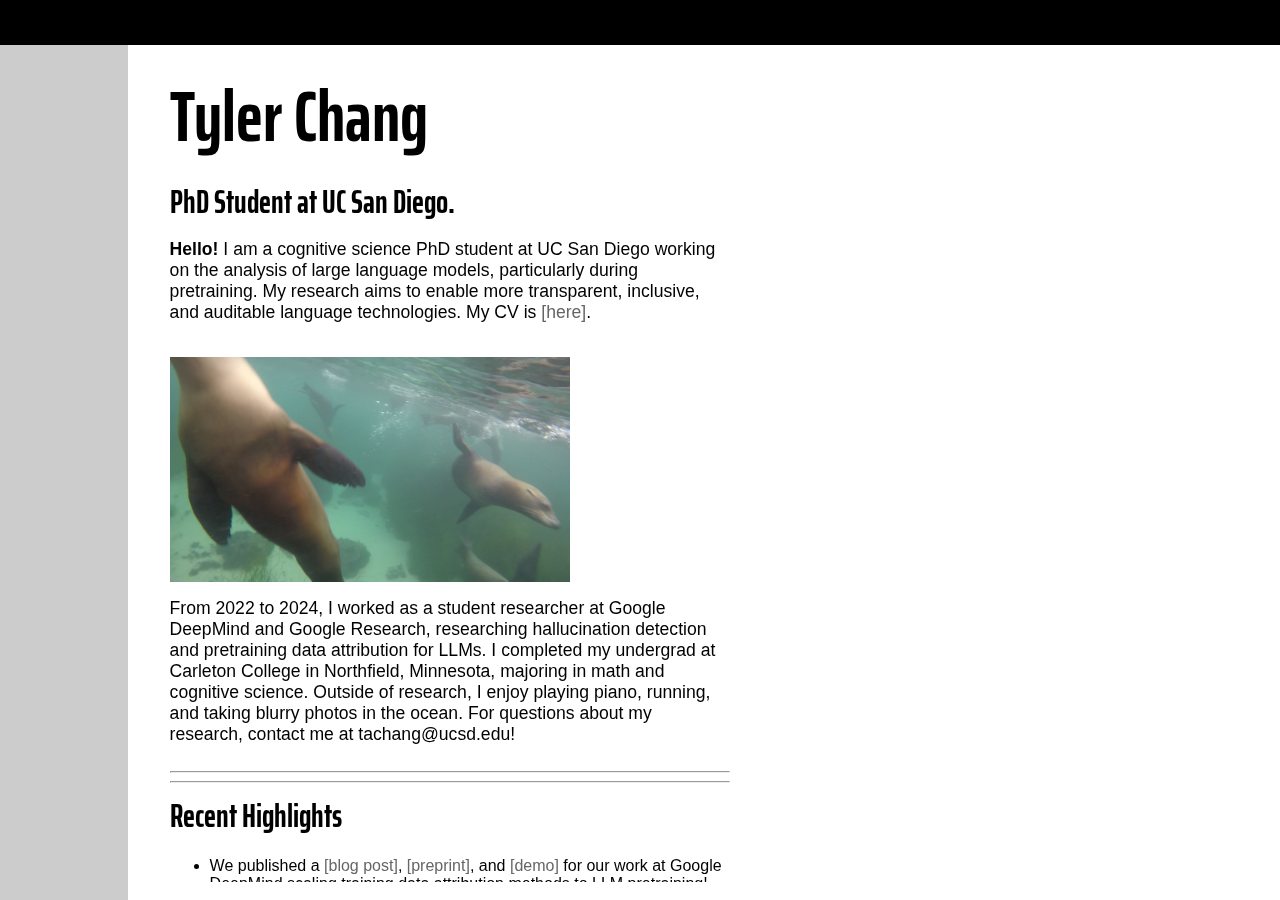
<file: index.html>
<!DOCTYPE html>
<html>
<head>
	<!-- Global site tag (gtag.js) - Google Analytics -->
	<script async src="https://www.googletagmanager.com/gtag/js?id=UA-168011222-1"></script>
	<script>
	  window.dataLayer = window.dataLayer || [];
	  function gtag(){dataLayer.push(arguments);}
	  gtag('js', new Date());

	  gtag('config', 'UA-168011222-1');
	</script>
	<!-- Google fonts -->
	<link rel="stylesheet" href="https://fonts.googleapis.com/css?family=Saira+Extra+Condensed:500,700">
	<!-- Site info -->
	<title>Tyler A. Chang</title>
	<meta name="author" content="Tyler A. Chang">
	<meta name="description" content="Tyler Chang, PhD student at UC San Diego.">
	<meta name="keywords" content="Tyler Chang, Carleton, UC San Diego, UCSD">
	<meta name="google-site-verification" content="rCmbByGQ7v60goauxCsOqJSLGF2JA8BB2EkoA2E05r8">
	<meta name="viewport" content="width=device-width, initial-scale=1">
	<!--Open Graph tags -->
	<meta property="og:title" content="Tyler A. Chang" />
	<meta property="og:type" content="website" />
	<meta property="og:url" content="https://tylerachang.github.io/" />
	<meta property="og:image" content="hawaii.jpg" />
	<meta property="og:image:width" content="3264" />
	<meta property="og:image:height" content="2448" />
	<meta property="og:description" content="Tyler Chang, PhD student at UC San Diego." />
	<!-- Links -->
	<link rel="canonical" href="https://tylerachang.github.io/">
    <link rel="shortcut icon" href="icon.ico">
    <link rel="stylesheet" type="text/css" href="style.css">
</head>
<body>
    <div id="sidebar"></div>
	<div id="topbar">
	</div>
	<div id="main-box">
		<div class="content">
			<div class="header">Tyler Chang</div>
            <div class="subheader">PhD Student at UC San Diego.</div>
            <!-- &nbsp<a class="paragraph" style="display:inline;font-weight:bold;" target="_blank" href="tyler_chang_cv.pdf">[Link to CV]</a> -->
			<!-- <div class="paragraph" style="font-weight:bold;">Language Models / Pretraining Dynamics / Multilinguality.</div><br> -->
			<div class="paragraph"><b>Hello!</b>
			I am a cognitive science PhD student at UC San Diego working on the analysis of large language models, particularly during pretraining. 
			My research aims to enable more transparent, inclusive, and auditable language technologies.
			My CV is <a target="_blank" href="tyler_chang_cv.pdf">[here]</a>.
			</div><br>
			<img id="selfimage" src="sealions.jpg" alt="Sea lions in La Jolla Cove.">
			<div class="paragraph">
			From 2022 to 2024, I worked as a student researcher at Google DeepMind and Google Research, researching hallucination detection and pretraining data attribution for LLMs.
			I completed my undergrad at Carleton College in Northfield, Minnesota, majoring in math and cognitive science.
			Outside of research, I enjoy playing piano, running, and taking blurry photos in the ocean. For questions about my research, contact me at <span>tachang@ucsd.edu</span>!
			</div><br>
			
			<hr><hr>
			<div class="subheader" style="display:inline;">Recent Highlights</div>
			<ul>
				<li>We published a <a target="_blank" href="https://medium.com/people-ai-research/scaling-training-data-attribution-f7d1eddd85da">[blog post]</a>, <a target="_blank" href="https://arxiv.org/abs/2410.17413">[preprint]</a>, and <a target="_blank" href="https://github.com/PAIR-code/pretraining-tda/">[demo]</a> for our work at Google DeepMind scaling training data attribution methods to LLM pretraining!</li><br>
				<li>Our <a target="_blank" href="https://arxiv.org/abs/2311.09205">[paper]</a> on the curse of multilinguality in language models received an outstanding paper award at EMNLP 2024!</li><br>
				<li>We released <a target="_blank" href="https://github.com/tylerachang/goldfish">[Goldfish]</a>, a suite of small, comparable monolingual language models for 350 languages!</li>
			</ul>
			<br>
			
			<hr><hr>
			<div class="subheader" style="display:inline;">Select Publications</div>&nbsp&nbsp
			<a class="paragraph" style="display:inline;" target="_blank" href="https://scholar.google.com/citations?user=zkDuqfwAAAAJ">[Google Scholar]</a>&nbsp
			<!-- <a class="paragraph" style="display:inline;" target="_blank" href="https://www.semanticscholar.org/author/Tyler-A.-Chang/2087001989">[Semantic Scholar]</a>&nbsp -->
			<a class="paragraph" style="display:inline;" target="_blank" href="https://github.com/tylerachang">[Github]</a>&nbsp
			<!-- <a class="paragraph" style="display:inline;" target="_blank" href="tyler_chang_cv.pdf">[CV]</a> -->
			<br><br>
			
			<details>
				<summary style="cursor:pointer">
				<b>&nbsp Pretraining dynamics and language acquisition</b>
				</summary>
				<img id="selfimage" src="research_images/learning_curve.png" alt="Language model learning curve">
				<div class="publication"><b>Chang, T. A.</b>, Rajagopal, D., Bolukbasi, T., Dixon, L., & Tenney, I. (under review). Scalable influence and fact tracing for large language model pretraining.&nbsp <a target="_blank" href="https://arxiv.org/abs/2410.17413">[Preprint]</a>&nbsp <a target="_blank" href="https://medium.com/people-ai-research/scaling-training-data-attribution-f7d1eddd85da">[Blog Post]</a>&nbsp <a target="_blank" href="https://github.com/PAIR-code/pretraining-tda/">[Demo]</a></div>
				<div class="publication"><b>Chang, T. A.</b>, Tu, Z., & Bergen, B. K. (2024). Characterizing learning curves during language model pre-training: Learning, forgetting, and stability. <i>Transactions of the Association for Computational Linguistics</i> (TACL).&nbsp <a target="_blank" href="https://arxiv.org/abs/2308.15419">[Preprint]</a></div>
				<div class="publication">Unger, L., <b>Chang, T. A.</b>, Savic, O., Bergen, B. K., & Sloutsky, V. M. (2024). When is a word in good company for learning? <i>Developmental Science</i>.&nbsp <a target="_blank" href="https://onlinelibrary.wiley.com/doi/10.1111/desc.13510">[Paper]</a></div>
				<div class="publication"><b>Chang, T. A.</b>, & Bergen, B. K. (2022). Word acquisition in neural language models. <i>Transactions of the Association for Computational Linguistics</i> (TACL). Presented at ACL 2022.&nbsp <a target="_blank" href="https://direct.mit.edu/tacl/article/doi/10.1162/tacl_a_00444/109271/Word-Acquisition-in-Neural-Language-Models">[Paper]</a>&nbsp <a target="_blank" href="https://github.com/tylerachang/word-acquisition-language-models">[Code]</a></div>
				<div class="publication"><b>Chang, T. A.</b>, & Bergen, B. K. (2022). Does contextual diversity hinder early word acquisition? <i>Proceedings of the 44th Annual Conference of the Cognitive Science Society</i> (CogSci).&nbsp <a target="_blank" href="https://escholarship.org/uc/item/6r4132wr">[Paper]</a>&nbsp <a target="_blank" href="https://github.com/tylerachang/contextual-diversity">[Code]</a></div>
			</details>
			<br>
			
			<details>
				<summary style="cursor:pointer">
				<b>&nbsp Multilinguality</b>
				</summary>
				<img id="selfimage" src="research_images/language_embeddings.png" alt="Multilingual language model embeddings.">
				<div class="publication"><b>Chang, T. A.</b>, Arnett, C., Tu, Z., & Bergen, B. K. (under review). Goldfish: Monolingual language models for 350 languages.&nbsp <a target="_blank" href="https://www.arxiv.org/abs/2408.10441">[Preprint]</a>&nbsp <a target="_blank" href="https://huggingface.co/goldfish-models">[Models]</a>&nbsp <a target="_blank" href="https://github.com/tylerachang/goldfish">[Code]</a></div>
				<div class="publication"><b>Chang, T. A.</b>, Arnett, C., Tu, Z., & Bergen, B. K. (2024). When is multilinguality a curse? Language modeling for 250 high- and low-resource languages. <i>Proceedings of the Conference on Empirical Methods in Natural Language Processing</i> (EMNLP). Received an outstanding paper award.&nbsp <a target="_blank" href="https://arxiv.org/abs/2311.09205">[Preprint]</a></div>
				<div class="publication">Arnett, C.*, <b>Chang, T. A.</b>*, & Bergen, B. K. (2024). A bit of a problem: Measurement disparities in dataset sizes across languages. <i>Proceedings of the Annual Meeting of the Special Interest Group on Under-Resourced Languages</i> (workshop at LREC-COLING). *Equal contribution.&nbsp <a target="_blank" href="https://arxiv.org/abs/2403.00686">[Preprint]</a></div>
				<div class="publication"><b>Chang, T. A.</b>, Tu, Z., & Bergen, B. K. (2022). The geometry of multilingual language model representations. <i>Proceedings of the Conference on Empirical Methods in Natural Language Processing</i> (EMNLP).&nbsp <a target="_blank" href="https://aclanthology.org/2022.emnlp-main.9/">[Paper]</a>&nbsp <a target="_blank" href="https://github.com/tylerachang/multilingual-geometry">[Code]</a></div>
			</details>
			<br>
			
			<details>
				<summary style="cursor:pointer">
				<b>&nbsp Other publications</b>
				</summary>
				<br>
				<div class="publication"><b>Chang, T. A.</b>, & Bergen, B. K. (2024). Language model behavior: A comprehensive survey. <i>Computational Linguistics</i>.&nbsp <a target="_blank" href="https://arxiv.org/abs/2303.11504">[Paper]</a>&nbsp <a target="_blank" href="https://github.com/tylerachang/llm-behavior-survey">[Website]</a></div>
                <div class="publication"><b>Chang, T. A.</b>*, Tomanek, K.*, Hoffmann, J., Thain, N., van Liemt, E., Meier-Hellstern, K., & Dixon, L. (2024). Detecting hallucination and coverage errors in retrieval augmented generation for controversial topics. <i>Proceedings of the Joint International Conference on Computational Linguistics, Language Resources, and Evaluation</i> (LREC-COLING). *Equal contribution.&nbsp <a target="_blank" href="https://arxiv.org/abs/2403.08904">[Preprint]</a></div>
                <div class="publication">Shah, C.*, Chandak, Y.*, Mane, A.*, Bergen, B. K., & <b>Chang, T. A.</b> (2024). Correlations between multilingual language model geometry and crosslingual transfer performance. <i>Proceedings of the Joint International Conference on Computational Linguistics, Language Resources, and Evaluation</i> (LREC-COLING). *Undergraduate mentees.</div>
                <div class="publication">Arnett, C.*, Rivière, P. D.*, <b>Chang, T. A.</b>, & Trott, S. (2024). Different tokenization schemes lead to comparable performance in Spanish number agreement. <i>Proceedings of the SIGMORPHON Workshop on Computational Research in Phonetics, Phonology, and Morphology</i> (workshop at NAACL). *Equal contribution.&nbsp <a target="_blank" href="https://arxiv.org/abs/2403.13754">[Preprint]</a></div>
				<div class="publication">Michaelov, J. A.*, Arnett, C.*, <b>Chang, T. A.</b>, & Bergen, B. K. (2023). Structural priming demonstrates abstract grammatical representations in multilingual language models. <i>Proceedings of the Conference on Empirical Methods in Natural Language Processing</i> (EMNLP). *Equal contribution.&nbsp <a target="_blank" href="https://aclanthology.org/2023.emnlp-main.227/">[Paper]</a></div>
				<div class="publication">Arnett, C., <b>Chang, T. A.</b>, Michaelov, J., & Bergen, B. K. (2023). Crosslingual structural priming and the pre-training dynamics of bilingual language models. <i>3rd Multilingual Representation Learning Workshop</i> (workshop at EMNLP). Extended abstract.&nbsp <a target="_blank" href="https://arxiv.org/abs/2310.07929">[Abstract]</a></div>
				<div class="publication"><b>Chang, T. A.</b>, Halder, K., Anna John, N., Vyas, Y., Benajiba, Y., Ballesteros, M., & Roth, D. (2023). Characterizing and measuring linguistic dataset drift. <i>Proceedings of the 61st Annual Meeting of the Association for Computational Linguistics</i> (ACL).&nbsp <a target="_blank" href="https://aclanthology.org/2023.acl-long.498/">[Paper]</a>&nbsp <a target="_blank" href="https://github.com/amazon-science/characterizing-measuring-linguistic-drift">[Code]</a></div>
				<div class="publication">Trott, S.*, Jones, C. R.*, <b>Chang, T. A.</b>, Michaelov, J. A., & Bergen, B. K. (2023). Do large language models know what humans know? <i>Cognitive Science</i>. *Equal contribution.&nbsp <a target="_blank" href="https://onlinelibrary.wiley.com/doi/full/10.1111/cogs.13309">[Paper]</a></div>
				<div class="publication">Jones, C. R., <b>Chang, T. A.</b>, Coulson, S., Michaelov, J. A., Trott, S., & Bergen, B. K. (2022). Distributional semantics still can’t account for affordances. <i>Proceedings of the 44th Annual Conference of the Cognitive Science Society</i> (CogSci).&nbsp <a target="_blank" href="https://escholarship.org/uc/item/44z7r3j3">[Paper]</a></div>
				<div class="publication"><b>Chang, T. A.</b>, Xu, Y., Xu, W., & Tu, Z. (2021). Convolutions and self-attention: Re-interpreting relative positions in pre-trained language models. <i>Proceedings of the 59th Annual Meeting of the Association for Computational Linguistics and the 11th International Joint Conference on Natural Language Processing</i> (ACL-IJCNLP).&nbsp <a target="_blank" href="https://aclanthology.org/2021.acl-long.333/">[Paper]</a>&nbsp <a target="_blank" href="https://github.com/mlpc-ucsd/BERT_Convolutions">[Code]</a></div>
				<div class="publication">Xu, W., Xu, Y., <b>Chang, T. A.</b>, & Tu, Z. (2021). Co-scale conv-attentional image transformers. <i>Proceedings of the IEEE/CVF International Conference on Computer Vision</i> (ICCV).&nbsp <a target="_blank" href="https://arxiv.org/abs/2104.06399">[Paper]</a>&nbsp <a target="_blank" href="https://github.com/mlpc-ucsd/CoaT">[Code]</a></div>
				<div class="publication"><b>Chang, T. A.</b>, & Rafferty, A. N. (2020). Encodings of source syntax: Similarities in NMT representations across target languages. <i>Proceedings of the 5th Workshop on Representation Learning for NLP</i> (workshop at ACL).&nbsp <a target="_blank" href="https://www.aclweb.org/anthology/2020.repl4nlp-1.2/">[Link]</a></div>
				<div class="publication"><b>Chang, T. A.</b> (2020). Emergence of hierarchical syntax in neural machine translation. <i>Carleton Digital Commons, Undergraduate Thesis.</i> Carleton College, Cognitive Science Department. With distinction.&nbsp <a target="_blank" href="https://digitalcommons.carleton.edu/comps/2724/">[Link]</a>&nbsp <a target="_blank" href="paper_pdfs/Tyler_Chang-cog_sci_comps-online.pdf">[PDF]</a></div>
				<div class="publication"><b>Chang, T. A.</b> (2020). Topology of second order tensor fields. <i>Carleton Digital Commons, Undergraduate Thesis.</i> Carleton College, Mathematics Department.&nbsp <a target="_blank" href="https://digitalcommons.carleton.edu/comps/2747/">[Link]</a>&nbsp <a target="_blank" href="paper_pdfs/Tyler_Chang-math_comps-online.pdf">[PDF]</a></div>
			</details><br>
		</div>
	</div>
</body>
</html>
</file>
<file: style.css>
/** Style sheet. */

* {
	font-family:		'Segoe UI', Roboto, Arial, sans-serif;
}

div[id="sidebar"] {
	width:				10%;
	height:				100%;
	position:			fixed;
	z-index: 			1;
	top:				5%;
	left:				0;
	text-align:			left;
    background-color:	#cccccc;
	color:				#ffffff;
	font-size:			1em;
}

img[id="selfimage"] {
	display:			block;
	width:				25em;
	max-width:			25em;
	margin-top:			1em;
	margin-bottom:		1em;
	margin-left:		0em;
	margin-right:		auto;
}

div[id="topbar"] {
	width:				100%;
	height:				5%;
	position:			fixed;
	z-index: 			2;
	top:				0;
	left:				0;
	text-align:			left;
    background-color:	#000000;
	color:				#ffffff;
	font-size:			1em;
}

div[id="main-box"] {
	width:				88%;
	overflow-y:			scroll;
	position:			fixed;
	top:				3%;
	height:				95%;
	left:				12%;
}

div[class="content"] {
	width:				85%;
	max-width: 			35em;
	text-align:			left;
	color:				#000000;
	padding-top:		2em;
	padding-bottom:		1em;
	padding-left:		1em;
	padding-right:		2em;
}

div[class="header"] {
	color:				#000000;
	font-weight:		bold;
	font-family:		'Saira Extra Condensed', sans-serif;
	font-size:			4.5em;
	padding-bottom:		0.05em;
}

div[class="subheader"] {
	color:				#000000;
	font-weight:		bold;
	font-size:			2.0em;
	padding-bottom: 	0.4em;
	font-family:		'Saira Extra Condensed', sans-serif;
}

div[class="paragraph"] {
	color:				#000000;
	font-weight:		normal;
	font-size:			1.1em;
}

div[class="smallparagraph"] {
	color:				#000000;
	font-weight:		normal;
	font-size:			1.0em;
}

div[class="publication"] {
	color:				#000000;
	font-weight:		normal;
	font-size:			1.0em;
	padding-left:		3em;
	text-indent:		-3em;
}

a {
	color:				#666666;
	text-decoration:	none;
}
a:hover{
	text-decoration:	underline;
}

@media only screen and (max-device-width: 500px) {
	/** Smaller font because viewport makes the font huge. */
	div[class="header"] {
		font-size:		3.0em;
	}
	div {
		font-size:		1.0em;
	}
	img[id="selfimage"] { width:	90%; }
	/** Sidebar moves to top. */
	div[id="sidebar"] {
		width:				100%;
		height:				3%;
		position:			fixed;
		z-index: 			1;
		top:				5%;
		left:				0;
		text-align:			left;
		background-color:	#cccccc;
		color:				#ffffff;
		font-size:			1em;
	}
	div[id="main-box"] {
		width:				98%;
		overflow-y:			scroll;
		position:			fixed;
		top:				5%;
		height:				95%;
		left:				2%;
	}
}
</file>
